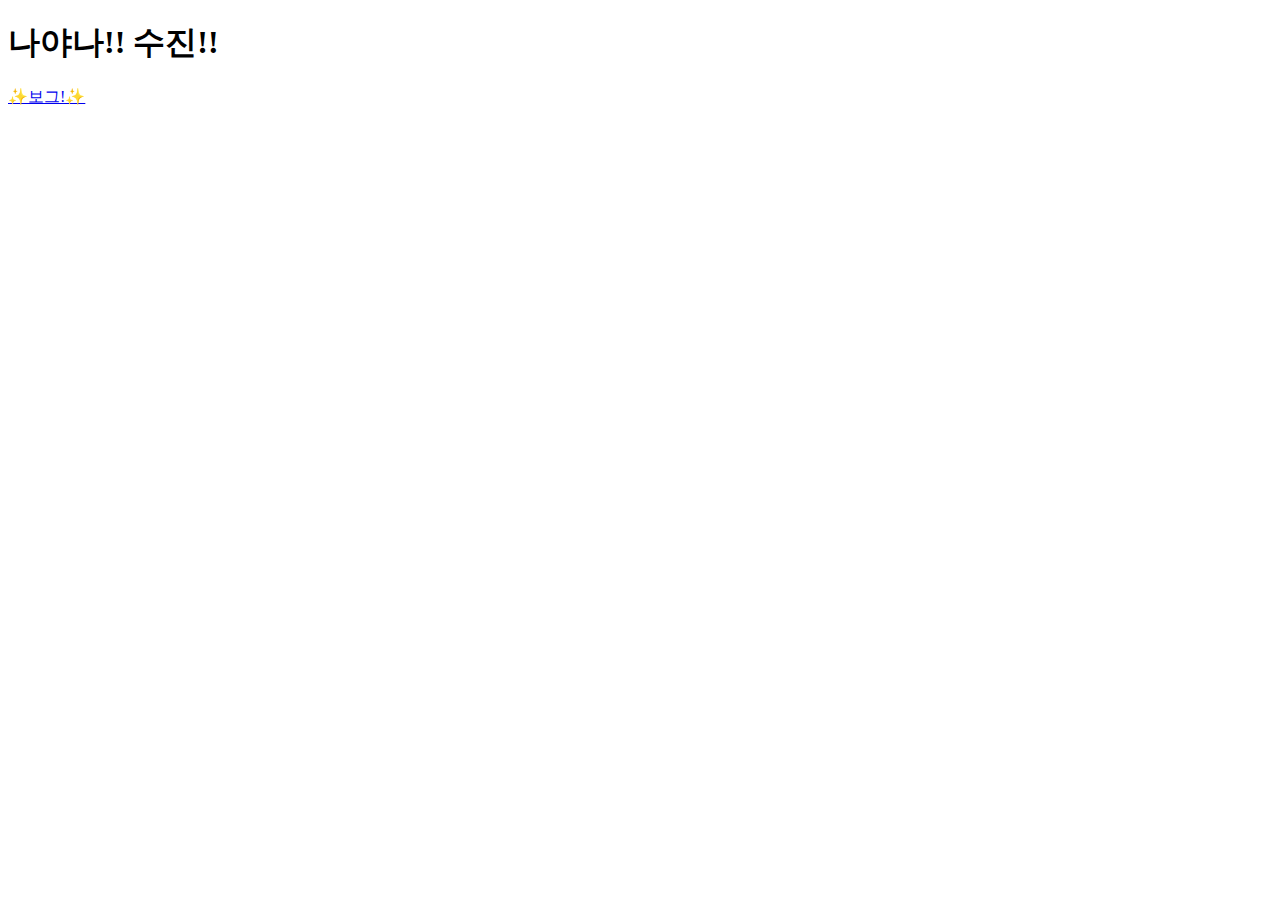
<file: index.html>
<!DOCTYPE html>
<html lang="en">
<head>
    <meta charset="UTF-8">
    <meta http-equiv="X-UA-Compatible" content="IE=edge">
    <meta name="viewport" content="width=device-width, initial-scale=1.0">
    <title>나의 첫페이지</title>
</head>
<body>
    <h1>나야나!! 수진!!</h1>    
    <a href="./vogue/">✨보그!✨</a>
</body>
</html>
</file>
